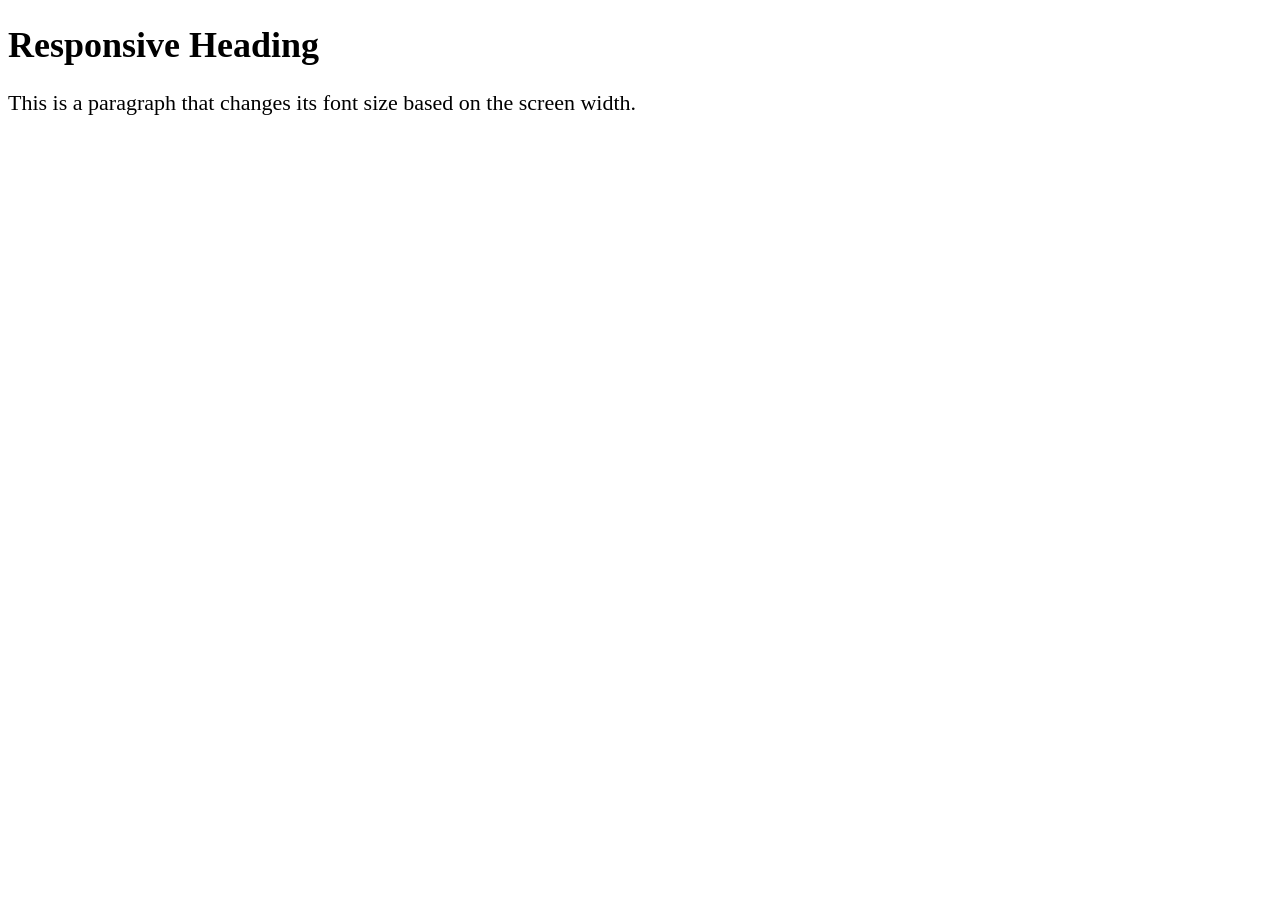
<file: Task0_responsivetypography/index.html>
<!DOCTYPE html>
<html lang="ru">
<head>
  <meta charset="UTF-8">
  <meta name="viewport" content="width=device-width, initial-scale=1.0">
  <link rel="stylesheet" href="style.css">
</head>
<body>
  <h1>Responsive Heading</h1>
  <p>This is a paragraph that changes its font size based on the screen width.</p>
</body>
</html>
</file>
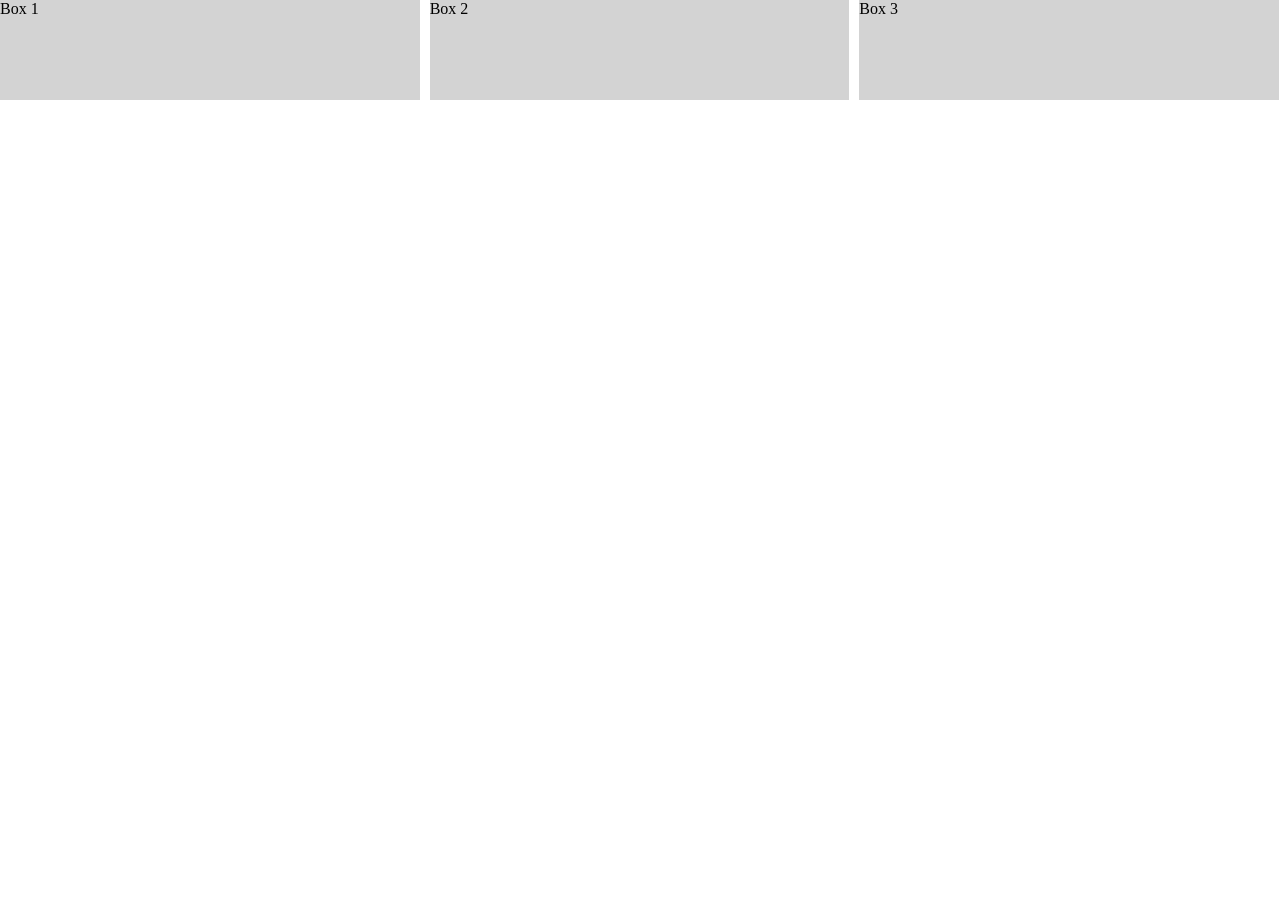
<file: Task1_responsivelayoutwithmedia Queries/index.html>
<!DOCTYPE html>
<html lang="ru">
<head>
  <meta charset="UTF-8">
  <meta name="viewport" content="width=device-width, initial-scale=1.0">
  <link rel="stylesheet" href="style.css">
</head>
<body>
  <div class="container">
    <div class="box">Box 1</div>
    <div class="box">Box 2</div>
    <div class="box">Box 3</div>
  </div>
</body>
</html>
</file>
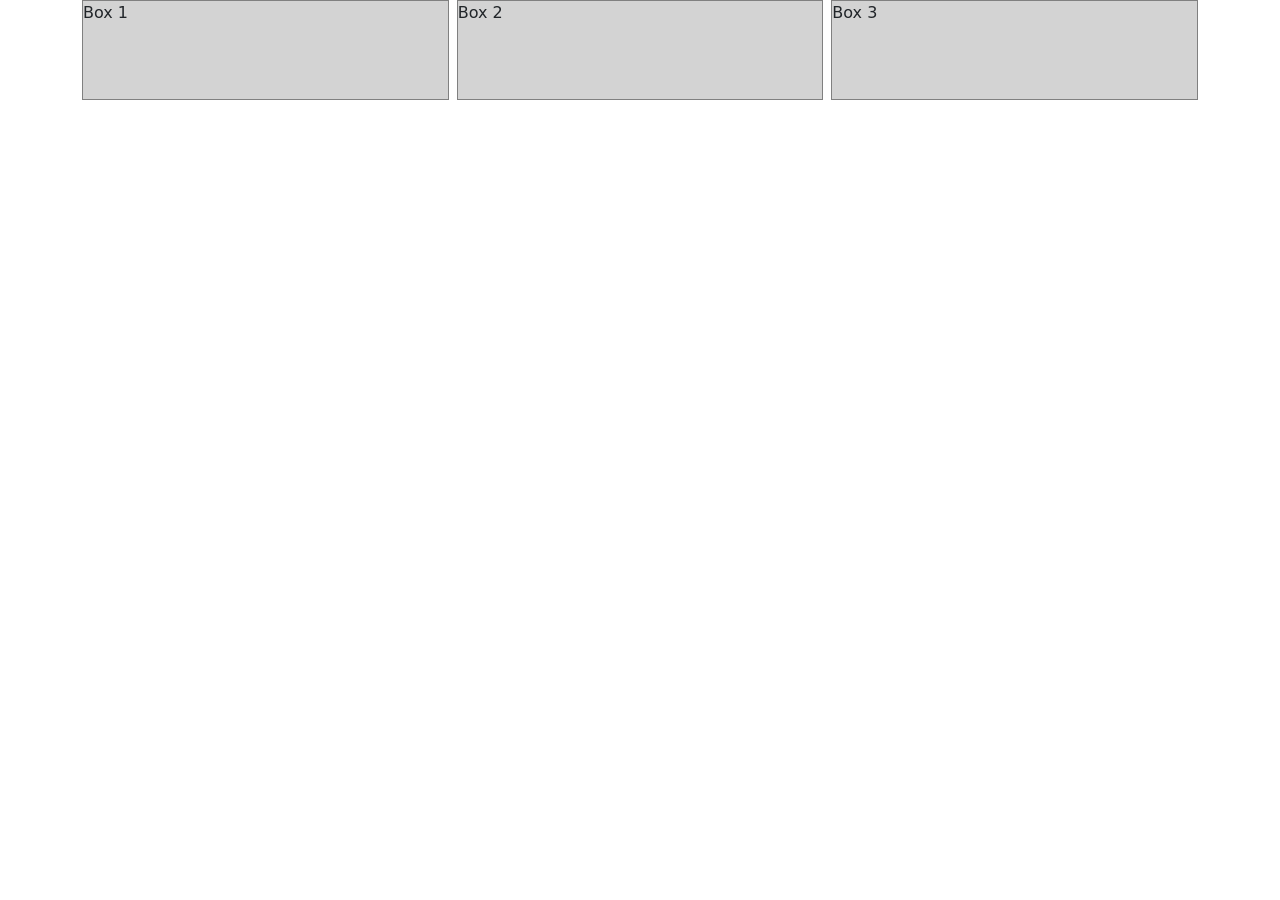
<file: Task2_bootstrapresponsivecumns/index.html>
<!DOCTYPE html>
<html lang="ru">
<head>
  <meta charset="UTF-8">
  <meta name="viewport" content="width=device-width, initial-scale=1.0">
  <link href="https://cdn.jsdelivr.net/npm/bootstrap@5.3.3/dist/css/bootstrap.min.css" rel="stylesheet">
  <link rel="stylesheet" href="style.css">
</head>
<body>
  <div class="container">
    <div class="row g-2">
      <div class="col-12 col-md-6 col-lg-4">
        <div class="box">Box 1</div>
      </div>
      <div class="col-12 col-md-6 col-lg-4">
        <div class="box">Box 2</div>
      </div>
      <div class="col-12 col-md-6 col-lg-4">
        <div class="box">Box 3</div>
      </div>
    </div>
  </div>
</body>
</html>
</file>
<file: Task0_responsivetypography/style.css>
h1 { font-size: 20px;}
p { font-size: 14px;}

@media (min-width: 600px) {
  h1 { font-size: 28px; }
  p { font-size: 18px; }
}

@media (min-width: 992px) {
  h1 { font-size: 36px; }
  p {font-size: 22px;  }
}
</file>
<file: Task1_responsivelayoutwithmedia Queries/style.css>
* {
  box-sizing: border-box;
  margin: 0;
  padding: 0;
}
.container {
  display: flex;
  flex-wrap: wrap;
  gap: 10px;
}
.box {
  background-color: lightgray;
  height: 100px;
  width: 100%; 
}

@media (min-width: 600px) {
  .box {
    width: calc(50% - 5px);
  }
}

@media (min-width: 992px) {
  .box {
    width: calc(33.333% - 7px);
  }
}
</file>
<file: Task2_bootstrapresponsivecumns/style.css>
.box {
  background-color: lightgray;
  border: 1px solid gray;
  height: 100px;
}
</file>
